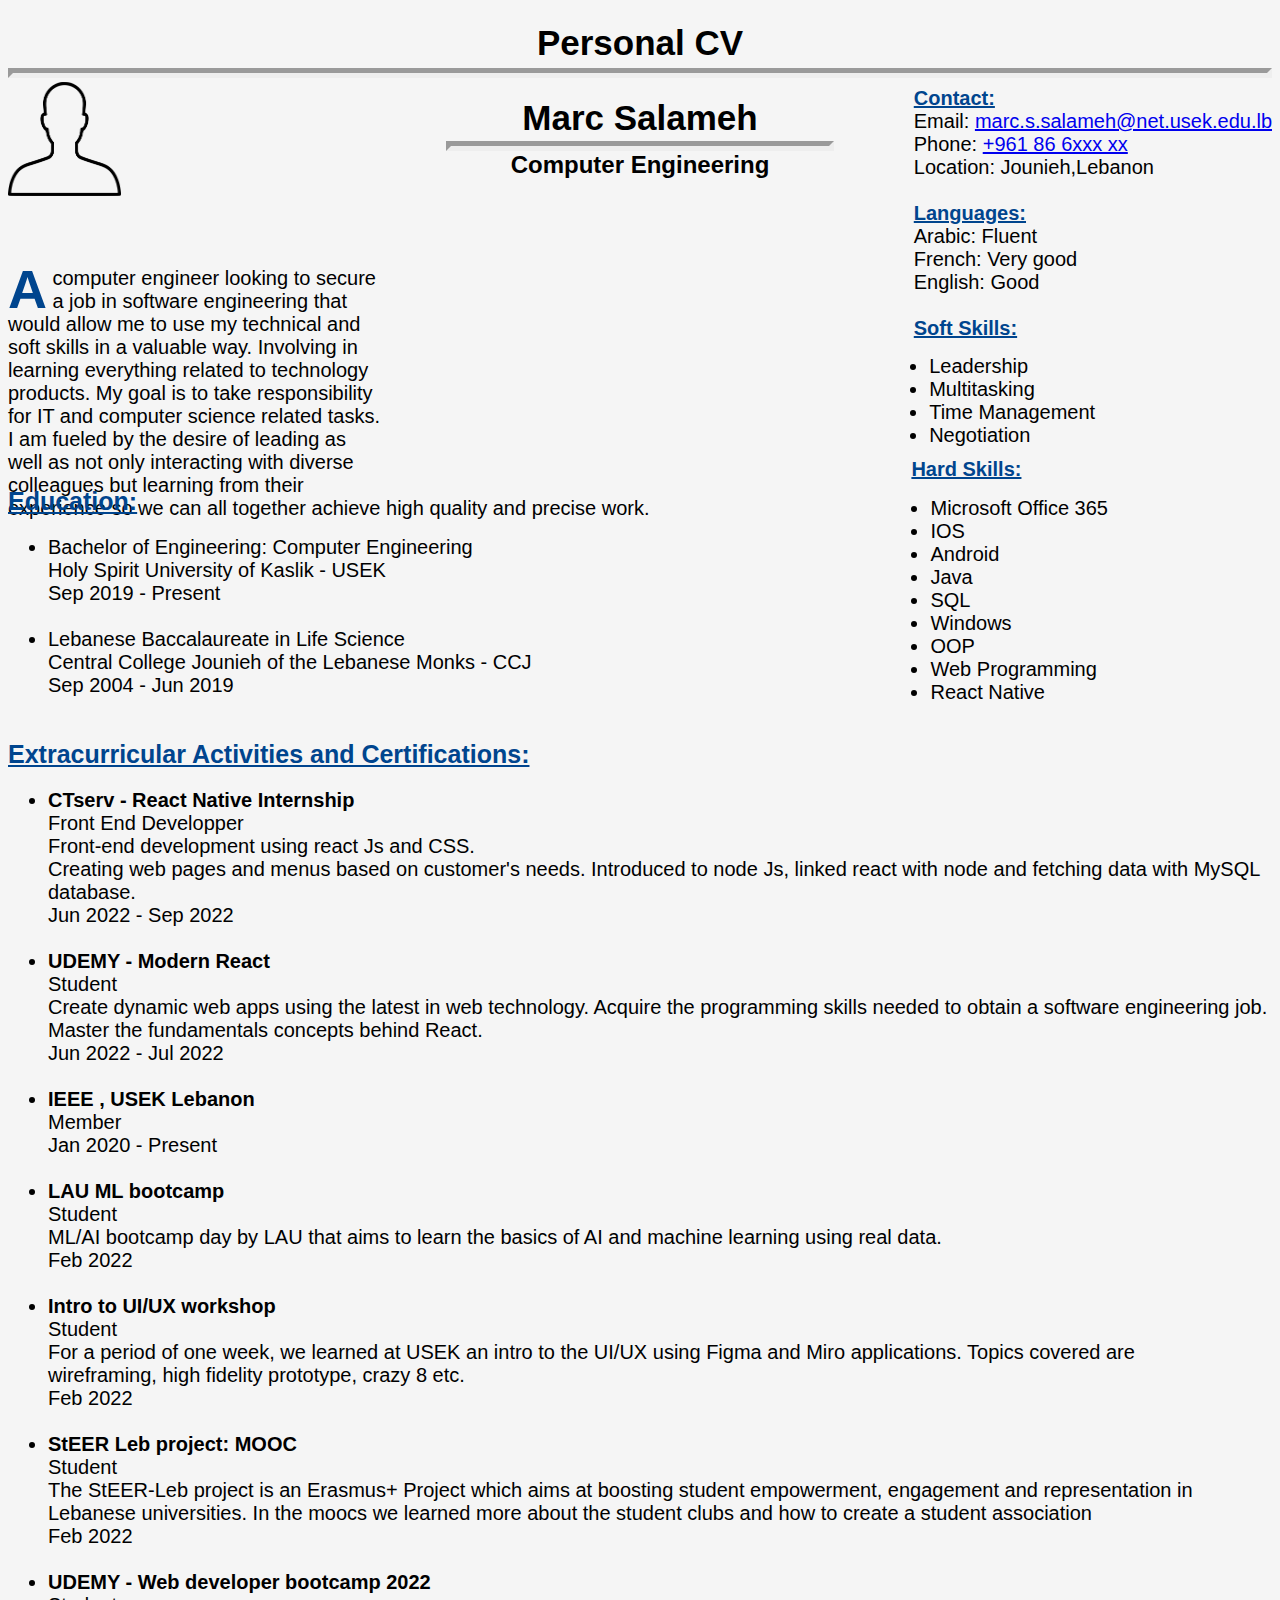
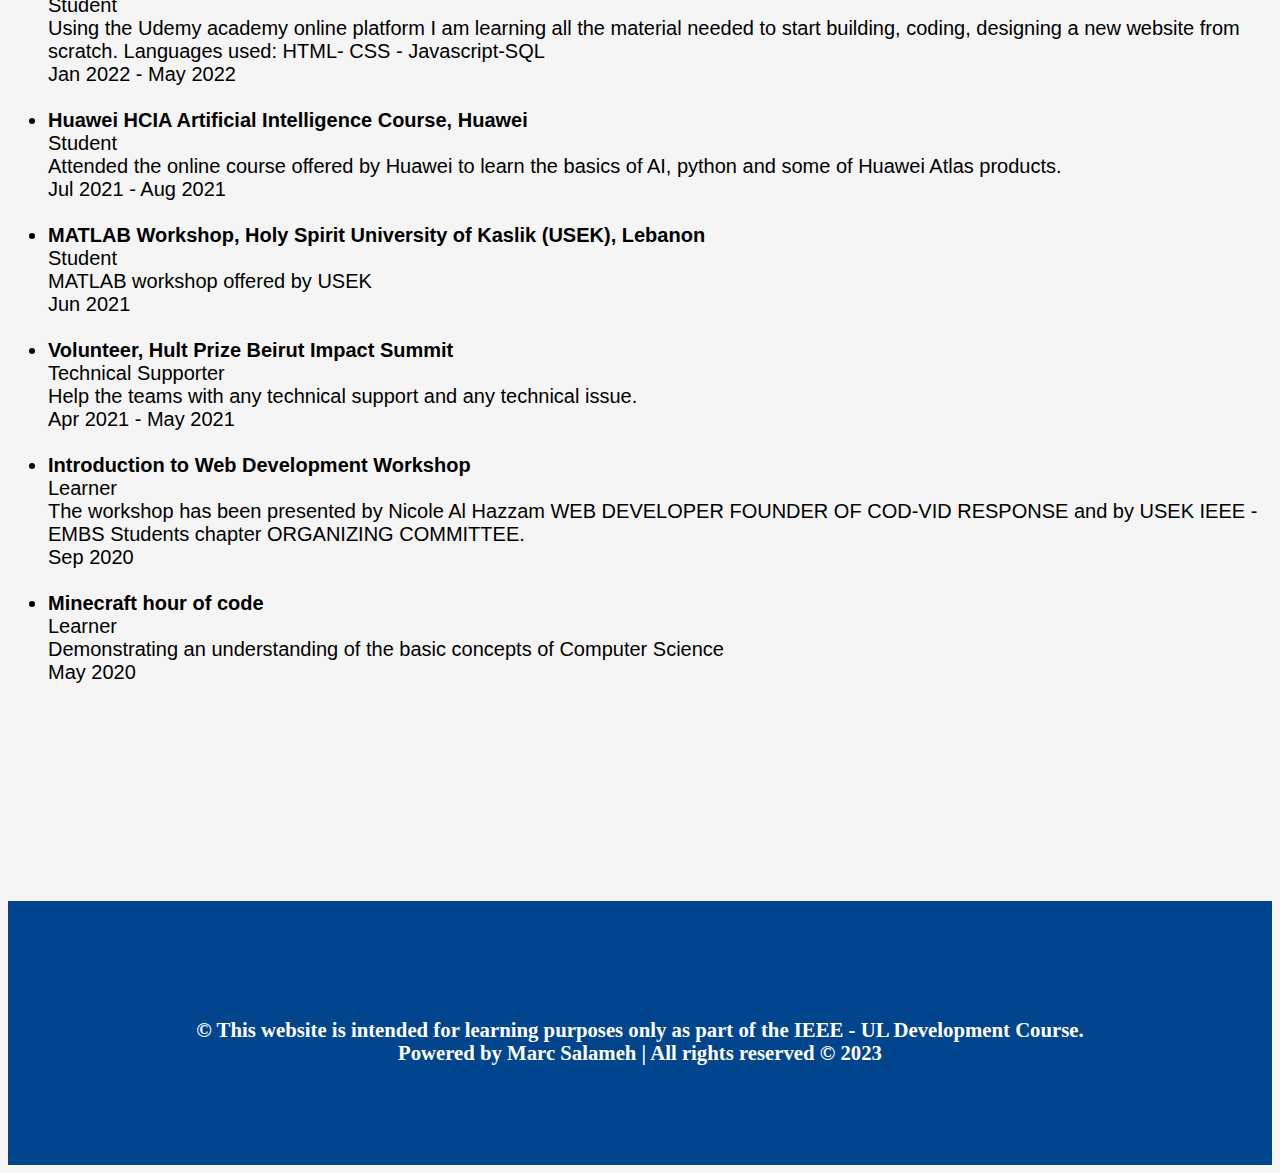
<file: index.html>
<!DOCTYPE html>
<html lang="en">

<head>
    <meta charset="UTF-8">
    <meta http-equiv="X-UA-Compatible" content="IE=edge">
    <meta name="viewport" content="width=device-width, initial-scale=1.0">
    <title>Personal CV</title>
    <link rel="stylesheet" href="./indexP2.css" />
    <link rel="stylesheet" href="useklogo.png" />
    <link rel="stylesheet" href="./face-icon-0.jpg" />
    <link rel="icon" type="image/x-icon" href="useklogo.png">
</head>

<body>
    




    <h1 class="title5">Personal CV </h1>
    <hr class="hr1" />
    <img src="./face-icon-0.jpg" class="img6" alt="Personal Picture" />

    <h1 class="title5 title6">Marc Salameh
        <hr class="hr2" style="width:10cm" />

    </h1>
    <h2 class="title7">Computer Engineering</h2>




    <p class="text2">

        <b style="color:#00458e"> <u> Contact:</u></b>
        <br />
        Email: <a target="_blank" href="mailto: marc.s.salameh@net.usek.edu.lb">marc.s.salameh@net.usek.edu.lb</a><br />
        Phone: <a href="tel:++961 86 6xxx xx">+961 86 6xxx xx</a>
        <br />
        Location: Jounieh,Lebanon
        <br />
        <br />

        <b style="color:#00458e"> <u> Languages:</u></b>
        <br />
        Arabic: Fluent <br />
        French: Very good<br />
        English: Good

        <br />
        <br />

        <b style="color:#00458e"> <u> Soft Skills:</u></b>
    <ul style="float: right;" class="list2">
        <li> Leadership</li>
        <li>Multitasking</li>
        <li>Time Management</li>
        <li>Negotiation</li>
    </ul>

    <br />
    <br />

    <b class="title8" style="color:#00458e ; float: right;"> <u> Hard Skills:</u></b>
    <ul style="float: right;" class="list3">
        <li> Microsoft Office 365</li>
        <li>IOS</li>
        <li>Android</li>
        <li>Java</li>
        <li>SQL</li>
        <li>Windows</li>
        <li> OOP</li>
        <li> Web Programming</li>
        <li> React Native</li>
    </ul>

    </p>

    <p class="text1">

        A computer engineer looking to secure a job in software engineering that would allow me to use my technical
        and soft skills in a valuable way.
        Involving in learning everything related to technology products. My goal is to take responsibility for IT
        and computer science related tasks. I am fueled by the desire of leading as well as not only interacting
        with diverse colleagues but learning from their experience so we can all together achieve high quality and
        precise work.

    </p>

    <div class=" text3">
        <br />
        <b style="color:#00458e; font-size:25px;"> <u> Education:</u> </b>

        <ul>
            <li>
                Bachelor of Engineering: Computer Engineering
                <br />
                Holy Spirit University of Kaslik - USEK
                <br />
                Sep 2019 - Present
            </li>
            <br />
            <li>Lebanese Baccalaureate in Life Science
                <br />
                Central College Jounieh of the Lebanese Monks - CCJ
                <br />
                Sep 2004 - Jun 2019
            </li>
        </ul>
    </div>

    <div class=" text3">
        <br />
        <b style="color:#00458e; font-size:25px;"> <u> Extracurricular Activities and Certifications:</u> </b>

        <ul>
            <li>
                <b>CTserv - React Native Internship </b> <br />
                Front End Developper <br />
                Front-end development using react Js and CSS.
                <br />
                Creating web pages and menus based on customer's needs.

                Introduced to node Js, linked react with node and fetching data with MySQL database.
                <br />
                Jun 2022 - Sep 2022

            </li>
            <br />
            <li>
                <b>UDEMY - Modern React </b> <br />
                Student <br />
                Create dynamic web apps using the latest in web technology. Acquire the programming skills needed to
                obtain a software engineering job. Master the fundamentals concepts behind React.
                <br />
                Jun 2022 - Jul 2022
            </li>
            <br />
            <li>
                <b> IEEE , USEK Lebanon </b><br />
                Member <br />

                Jan 2020 - Present
            </li>
            <br />
            <li>
                <b> LAU ML bootcamp </b><br />
                Student <br />
                ML/AI bootcamp day by LAU that aims to learn the basics of AI and machine learning using real data.
                <br />
                Feb 2022
            </li>
            <br />
            <li>
                <b> Intro to UI/UX workshop </b><br />
                Student <br />
                For a period of one week, we learned at USEK an intro to the UI/UX using Figma and Miro
                applications. Topics covered are wireframing, high fidelity prototype, crazy 8 etc. <br />
                Feb 2022
            </li>
            <br />
            <li>
                <b> StEER Leb project: MOOC </b><br />
                Student <br />
                The StEER-Leb project is an Erasmus+ Project which aims at boosting student empowerment, engagement
                and representation in Lebanese universities.

                In the moocs we learned more about the student clubs and how to create a student association <br />
                Feb 2022
            </li>
            <br />
            <li>
                <b> UDEMY - Web developer bootcamp 2022 </b><br />
                Student <br />
                Using the Udemy academy online platform I am learning all the material needed to start building,
                coding, designing a new website from scratch. Languages used: HTML- CSS - Javascript-SQL <br />
                Jan 2022 - May 2022
            </li>
            <br />
            <li>
                <b> Huawei HCIA Artificial Intelligence Course, Huawei </b><br />
                Student <br />
                Attended the online course offered by Huawei to learn the basics of AI, python and some of Huawei
                Atlas products. <br />
                Jul 2021 - Aug 2021
            </li>
            <br />
            <li>
                <b> MATLAB Workshop, Holy Spirit University of Kaslik (USEK), Lebanon </b><br />
                Student <br />
                MATLAB workshop offered by USEK <br />
                Jun 2021
            </li>

            <br />
            <li>
                <b> Volunteer, Hult Prize Beirut Impact Summit</b> <br />
                Technical Supporter <br />
                Help the teams with any technical support and any technical issue.<br />
                Apr 2021 - May 2021
            </li>
            <br />
            <li>
                <b> Introduction to Web Development Workshop</b> <br />
                Learner <br />
                The workshop has been presented by Nicole Al Hazzam WEB DEVELOPER FOUNDER OF COD-VID RESPONSE and
                by USEK IEEE - EMBS Students chapter ORGANIZING COMMITTEE.
                <br />
                Sep 2020
            </li>
            <br />

            <li>
                <b> Minecraft hour of code </b> <br />
                Learner <br />
                Demonstrating an understanding of the basic concepts of Computer Science<br />
                May 2020
            </li>
        </ul>
    </div>

    <footer class="foot1 foot2">
        <br />
        <br />
        <br />
        <h5> &copy; This website is intended for learning purposes only as part of the IEEE - UL Development Course.
            <br />
            Powered by Marc Salameh | All rights reserved &copy; 2023
        </h5>
    </footer>

</body>

</html>
</file>
<file: indexP2.css>
footer {
    background: #00458e;
    color: white;
    height: 5cm;
    text-align: center;

}



body {
    background-color: whitesmoke;
}

.foot1 {
    background: #00458e;
    color: white;
    height: 7cm;
    text-align: center;
}

footer {
    background: #00458e;
    color: white;
    height: 5cm;
    text-align: center;

}

.foot2 {
    font-size: 25px;
}

.title5 {
    font-size: 35px;
    text-align: center;
    font-family: "Trirong", sans-serif;
}


hr {
    border-width: thick;
}

.title6 {
    position: relative;
    top: -3.9cm;
    text-align: center;
    font-family: "Trirong", sans-serif;

}

.title7 {
    position: relative;
    top: -4.9cm;
    text-align: center;
    font-family: "Trirong", sans-serif;
}

.hr1 {
    position: relative;
    top: -0.5cm;
}

.hr2 {
    position: relative;
    top: -0.4cm;
}

.img6 {
    height: 3cm;
    width: 3cm;
    position: relative;
    top: -0.6cm;
}

.text1 {
    position: relative;
    width: 10000px;
    height: 200px;
    top: -4.6cm;
    font-size: 20px;
    font-family: "Trirong", sans-serif;

}

p.text1::first-letter {
    color: #00458e;
    float: left;
    font-size: 2.7em;
    margin: 0 .1em 0 0;
    line-height: 0.85;
    font-weight: bolder;
}

.text2 {
    position: relative;
    top: -8.4cm;
    font-size: 20px;
    font-family: "Trirong", sans-serif;
    float: right;
    width: fit-content;
    height: fit-content;

}

.text3 {
    position: relative;
    top: -5.2cm;
    font-size: 20px;
    font-family: "Trirong", sans-serif;



}

.list2 {
    position: relative;
    top: -1.3cm;
    right: -4.8cm;
    font-size: 20px;
    font-family: "Trirong", sans-serif;
}

.title8 {
    position: relative;
    top: 1cm;
    right: -8.3cm;
    font-size: 20px;
    font-family: "Trirong", sans-serif;
}

.list3 {

    position: relative;
    top: 1.5cm;
    right: -13.5cm;
    font-size: 20px;
    font-family: "Trirong", sans-serif;
}
</file>
